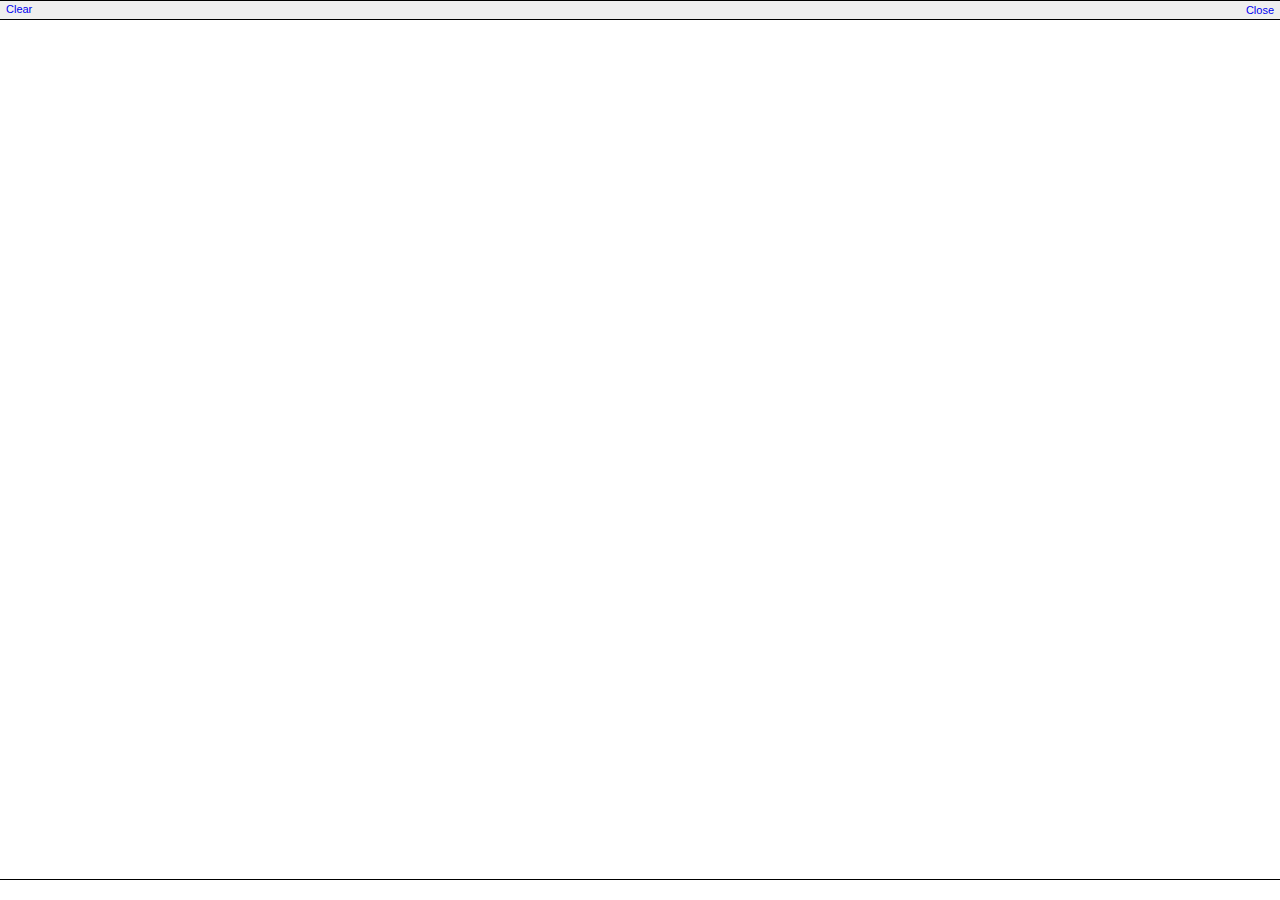
<file: 期末提交-游记分享旅游网站/可安装、运行的软件/phpMyAdmin/js/openlayers/src/openlayers/lib/Firebug/firebug.html>
<!DOCTYPE html PUBLIC "-//W3C//DTD XHTML 1.0 Strict//EN"
         "http://www.w3.org/TR/xhtml1/DTD/xhtml1-strict.dtd">

<html xmlns="http://www.w3.org/1999/xhtml">

<head>
    <title>Firebug</title>
    <link rel="stylesheet" type="text/css" href="firebug.css">
</head>

<body>
    <div id="toolbar" class="toolbar">
        <a href="#" onclick="parent.console.clear()">Clear</a>
        <span class="toolbarRight">
            <a href="#" onclick="parent.console.close()">Close</a>
        </span>
    </div>
    <div id="log"></div>
    <input type="text" id="commandLine">
    
    <script>parent.onFirebugReady(document);</script>
</body>
</html>
</file>
<file: 期末提交-游记分享旅游网站/可安装、运行的软件/phpMyAdmin/js/openlayers/src/openlayers/lib/Firebug/firebug.css>
html, body {
    margin: 0;
    background: #FFFFFF;
    font-family: Lucida Grande, Tahoma, sans-serif;
    font-size: 11px;
    overflow: hidden;
}

a {
    text-decoration: none;
}

a:hover {
    text-decoration: underline;
}

.toolbar {
    height: 14px;
    border-top: 1px solid ThreeDHighlight;
    border-bottom: 1px solid ThreeDShadow;
    padding: 2px 6px;
    background: ThreeDFace;
}

.toolbarRight {
    position: absolute;
    top: 4px;
    right: 6px;
}

#log {
    overflow: auto;
    position: absolute;
    left: 0;
    width: 100%;
}

#commandLine {
    position: absolute;
    bottom: 0;
    left: 0;
    width: 100%;
    height: 18px;
    border: none;
    border-top: 1px solid ThreeDShadow;
}

/************************************************************************************************/

.logRow {
    position: relative;
    border-bottom: 1px solid #D7D7D7;
    padding: 2px 4px 1px 6px;
    background-color: #FFFFFF;
}

.logRow-command {
    font-family: Monaco, monospace;
    color: blue;
}

.objectBox-null {
    padding: 0 2px;
    border: 1px solid #666666;
    background-color: #888888;
    color: #FFFFFF;
}

.objectBox-string {
    font-family: Monaco, monospace;
    color: red;
    white-space: pre;
}

.objectBox-number {
    color: #000088;
}

.objectBox-function {
    font-family: Monaco, monospace;
    color: DarkGreen;
}

.objectBox-object {
    color: DarkGreen;
    font-weight: bold;
}

/************************************************************************************************/

.logRow-info,
.logRow-error,
.logRow-warning {
    background: #FFFFFF no-repeat 2px 2px;
    padding-left: 20px;
    padding-bottom: 3px;
}

.logRow-info {
    background-image: url(infoIcon.png);
}

.logRow-warning {
    background-color: cyan;
    background-image: url(warningIcon.png);
}

.logRow-error {
    background-color: LightYellow;
    background-image: url(errorIcon.png);
}

.errorMessage {
    vertical-align: top;
    color: #FF0000;
}

.objectBox-sourceLink {
    position: absolute;
    right: 4px;
    top: 2px;
    padding-left: 8px;
    font-family: Lucida Grande, sans-serif;
    font-weight: bold;
    color: #0000FF;
}

/************************************************************************************************/

.logRow-group {
    background: #EEEEEE;
    border-bottom: none;
}

.logGroup {
    background: #EEEEEE;
}

.logGroupBox {
    margin-left: 24px;
    border-top: 1px solid #D7D7D7;
    border-left: 1px solid #D7D7D7;
}

/************************************************************************************************/

.selectorTag,
.selectorId,
.selectorClass {
    font-family: Monaco, monospace;
    font-weight: normal;
}

.selectorTag {
    color: #0000FF;
}

.selectorId {
    color: DarkBlue;
}

.selectorClass {
    color: red;
}

/************************************************************************************************/

.objectBox-element {
    font-family: Monaco, monospace;
    color: #000088;
}

.nodeChildren {
    margin-left: 16px;
}

.nodeTag {
    color: blue;
}

.nodeValue {
    color: #FF0000;
    font-weight: normal;
}

.nodeText,
.nodeComment {
    margin: 0 2px;
    vertical-align: top;
}

.nodeText {
    color: #333333;
}

.nodeComment {
    color: DarkGreen;
}

/************************************************************************************************/

.propertyNameCell {
    vertical-align: top;
}

.propertyName {
    font-weight: bold;
}
</file>
